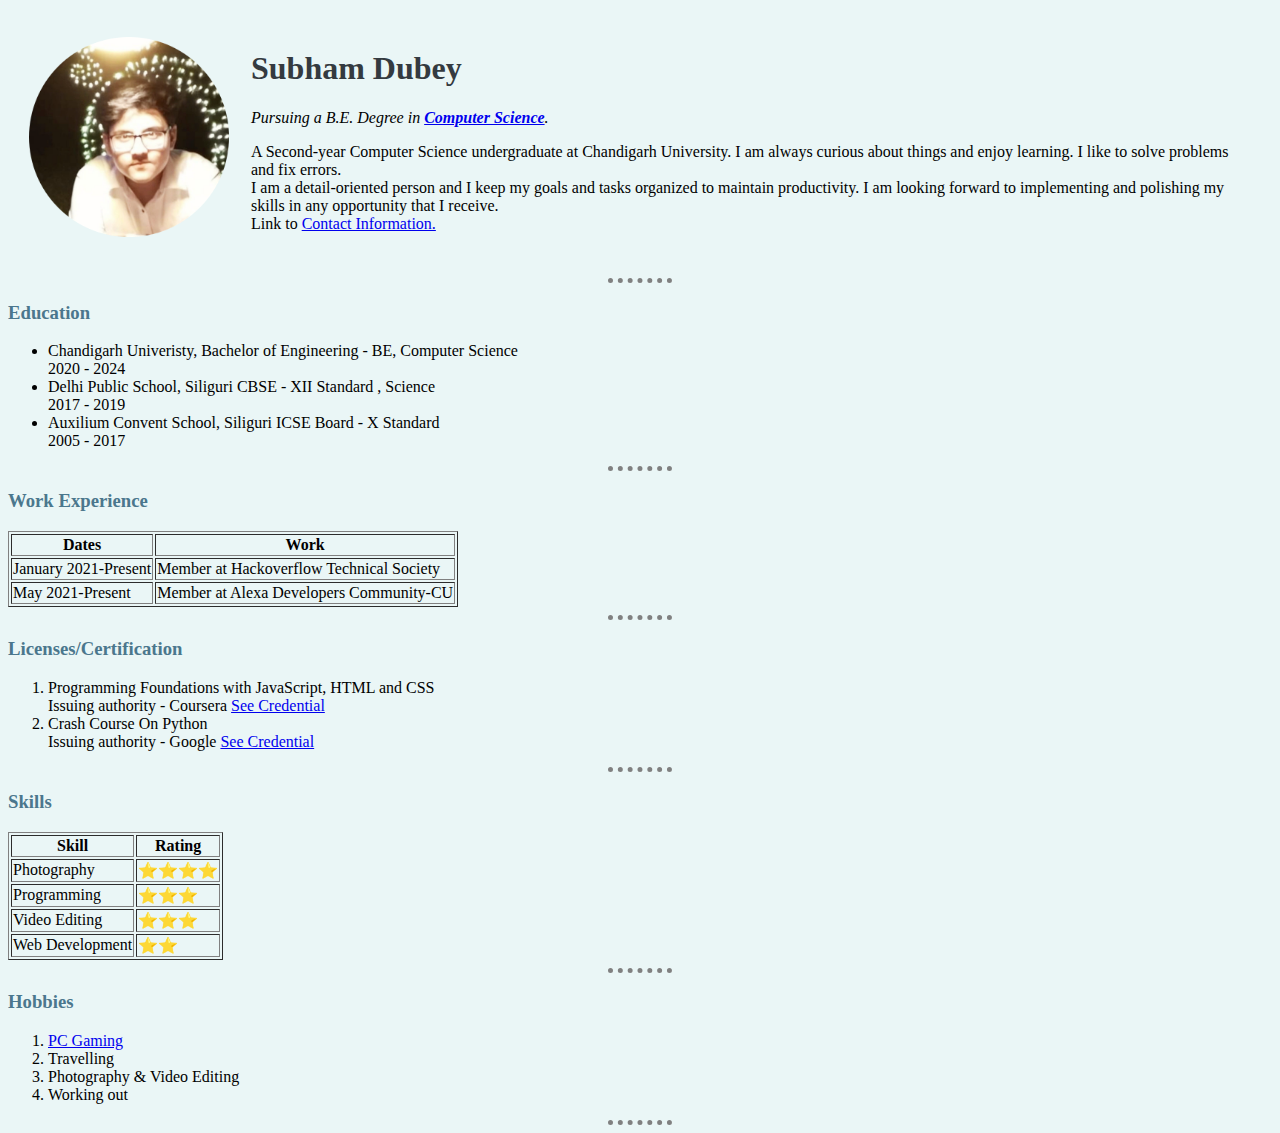
<file: index.html>
<!DOCTYPE html>
<html lang="en" dir="ltr">

<head>
  <meta charset="utf-8" name="viewport" content="width=device-width, initial-scale=1.0">
  <title>Subham's Personal Site</title>
<link rel="stylesheet" href="styles.css">
  <link rel="icon" href="favicon.ico">
</head>

<body>
  <table cellspacing= "20">
    <td><img src="circlesubham.png" width="200"
       height="200"></td>
       <td>  <h1>Subham Dubey</h1>
         <p><em>Pursuing a B.E. Degree in <strong><a href="https://www.cuchd.in/uie/computer-science-and-engg/">Computer Science</a></strong>.</em></p>
         <p>
           A Second-year Computer Science undergraduate at Chandigarh University.

       I am always curious about things and enjoy learning. I like to solve problems and fix errors. <br>I am a detail-oriented person and I keep my goals and tasks organized to maintain productivity.

       I am looking forward to implementing and polishing my skills in any opportunity that I receive.
       <br>Link to <a href="Contactinfo.html">Contact Information.</a></td>
  </table>


<hr >
<h3>Education</h3>
<ul>
  <li>Chandigarh Univeristy,
Bachelor of Engineering - BE, Computer Science
<br>2020 - 2024</li>
  <li>Delhi Public School, Siliguri
CBSE - XII Standard , Science
<br>2017 - 2019</li>
<li>Auxilium Convent School, Siliguri
ICSE Board - X Standard
<br>2005 - 2017</li>
</ul>
<hr >
<h3>Work Experience</h3>
<table border="1">
  <thead>
    <tr>
      <th>Dates</th>
      <th>Work</th>
    </tr>
  </thead>
  <tbody>
  <tr>
    <td>January 2021-Present</td>
    <td>Member at Hackoverflow Technical Society</td>
  </tr>
  <tr>
    <td>May 2021-Present</td>
    <td>Member at Alexa Developers Community-CU</td>
  </tr>
  </tbody>
</table>
<hr>
<h3>Licenses/Certification</h3>
<ol>
  <li>Programming Foundations with JavaScript, HTML and CSS
<br>Issuing authority - Coursera
<a href=" https://www.coursera.org/account/accomplishments/verify/Y85RZR6NFDDG?utm_source=link&utm_medium=certificate&utm_content=cert_image&utm_campaign=sharing_cta&utm_product=course">See Credential</a></li>
<li>Crash Course On Python
<br>Issuing authority - Google
<a href="https://www.coursera.org/account/accomplishments/verify/XJLHCK659CJR?utm_source=link&utm_medium=certificate&utm_content=cert_image&utm_campaign=pdf_header_button&utm_product=course">See Credential</a></li>
</ol>
<hr>
<h3>Skills</h3>
<table border= "1" >
  <thead>
    <th>Skill</th>
    <th>Rating</th>
  </thead>
  <tbody><tr>

    <td>Photography</td>
    <td>⭐⭐⭐⭐</td>
      </tr>
      <tr>

 <td>Programming</td><td> ⭐⭐⭐</td>  </tr>
 <tr>
   <td>Video Editing</td>
   <td>⭐⭐⭐ </td>

 </tr>
 <tr>
   <td>Web Development</td>
   <td>⭐⭐</td>
 </tr>
  </tbody>

</table>
<hr>
<h3>Hobbies</h3>
<ol>
  <li><a href="https://steamcommunity.com/profiles/76561199082447862/">PC Gaming</a></li>
  <li>Travelling</li>
  <li>Photography & Video Editing</li>
  <li>Working out</li>
</ol>
</body>
<hr>
</html>
</file>
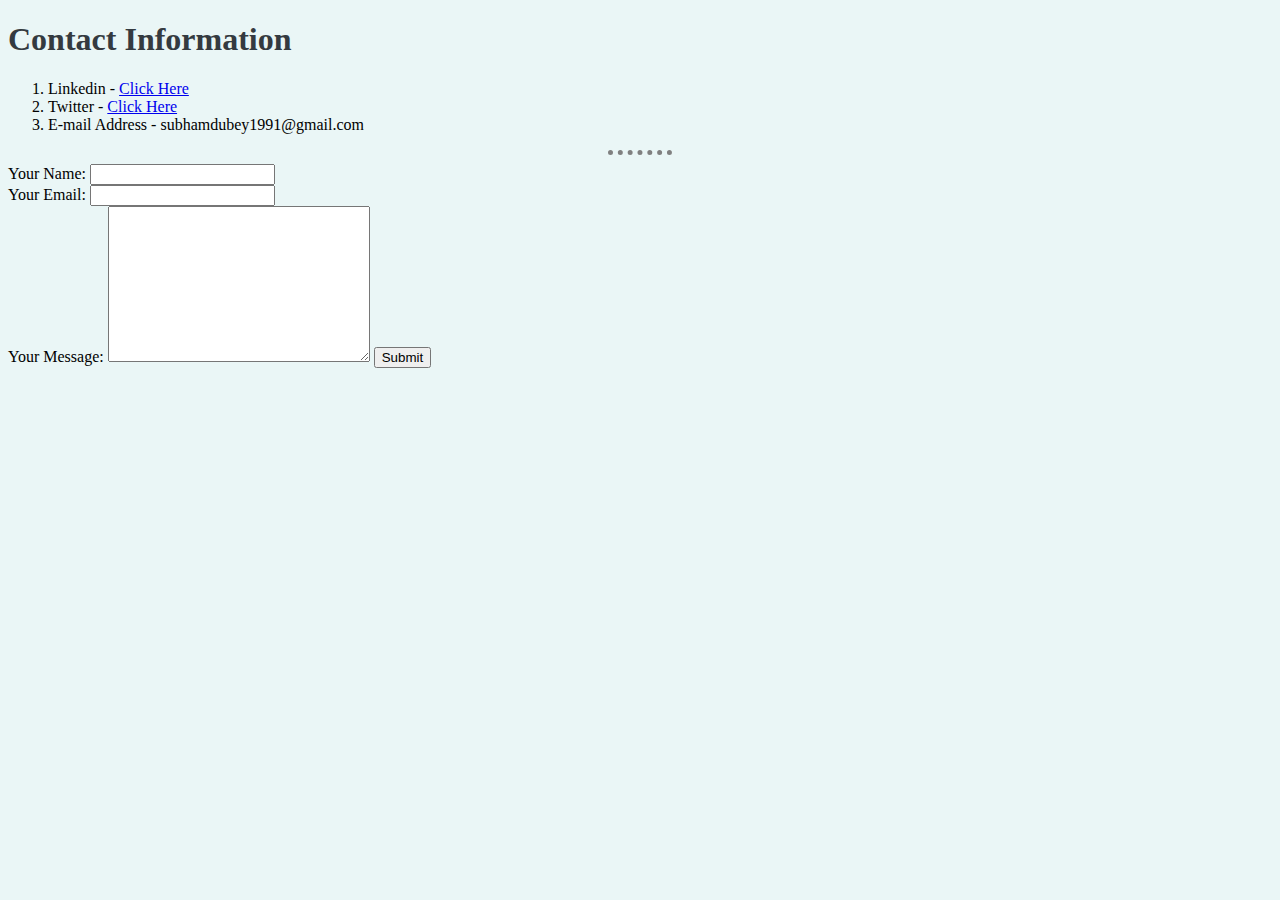
<file: Contactinfo.html>
<!DOCTYPE html>
<html lang="en" dir="ltr">
  <head>
    <meta charset="utf-8">
    <title>Contact Information</title>
    <link rel="stylesheet" href="styles.css">
  </head>
  <body>
    <h1>Contact Information</h1>
    <ol>
      <li>Linkedin - <a href="https://www.linkedin.com/in/subhamdubey/">Click Here</a></li>
      <li>Twitter - <a href="https://twitter.com/subhamdubey_">Click Here</a></li>
      <li>E-mail Address - subhamdubey1991@gmail.com</li>
    </ol>
    <hr size = "3">

<form class="" action="mailto:subhamdubey1991@gmail.com?subject=Contact" method="post" enctype="text/plain">
  <label>Your Name:</label>
  <input type="text" name="yourname" value="">
  <br>
  <label>Your Email:</label>
  <input type="email" name="youremail" value=""> <br>
  <label>Your Message:</label>
  <textarea name="yourmessage" rows="10" cols="30"></textarea>
  <input type="submit" name="" >
</form>
  </body>
</html>
</file>
<file: styles.css>
body{
  background-color: #EAF6F6;
}
hr{

  border-style: NONE;
  border-top: dotted;
  border-color: grey;
  border-width: 5px;

  width: 5%;
}
h1{
  color: #343A40;
}

h3{
  color: #4B778D;
}
</file>
